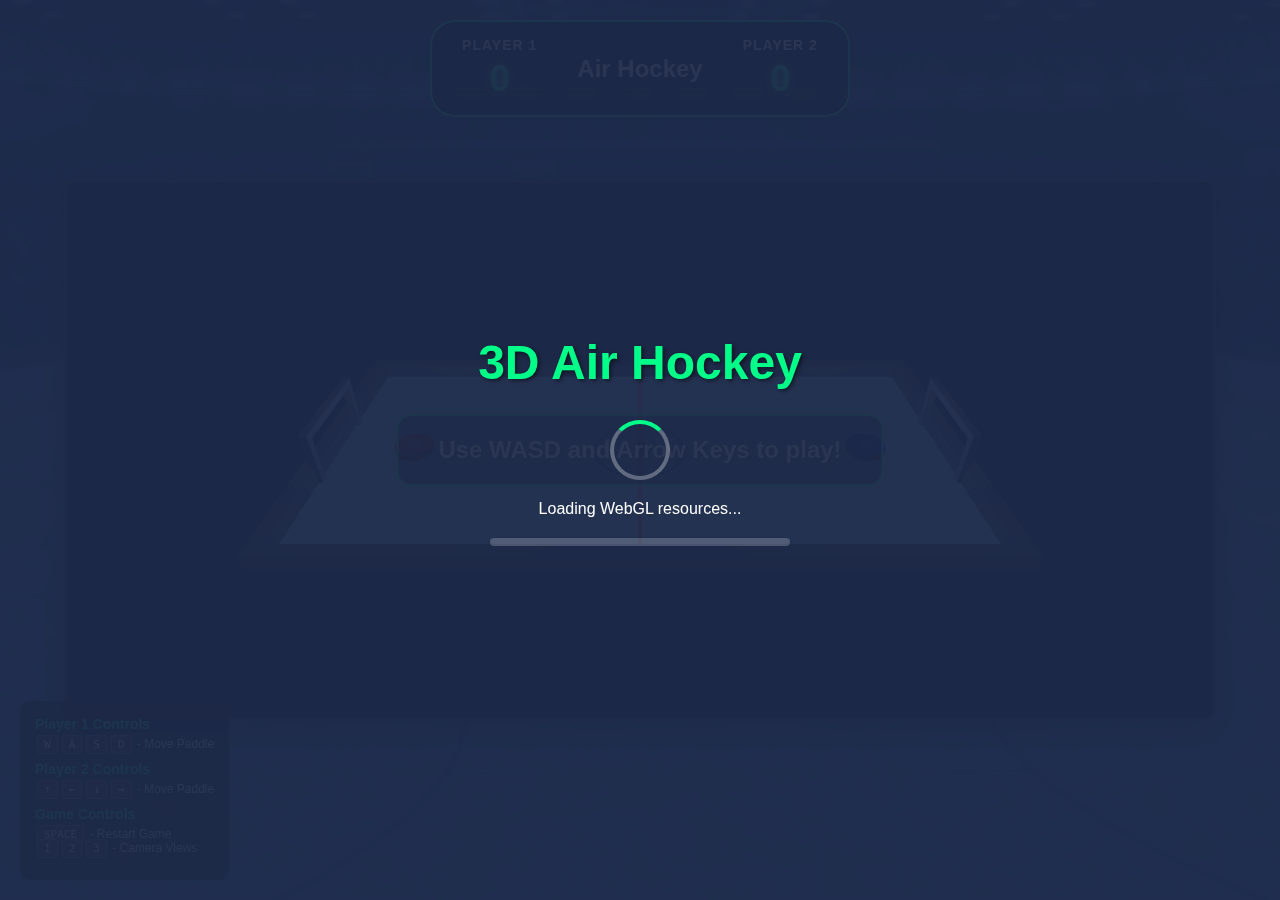
<file: IH/index.html>
<!DOCTYPE html>
<html lang="en">
<head>
    <meta charset="UTF-8">
    <meta name="viewport" content="width=device-width, initial-scale=1.0">
    <title>3D Air Hockey - WebGL Game</title>
    <link rel="stylesheet" href="css/style.css">
</head>
<body>
    <!-- Game Container -->
    <div id="gameContainer">
        <!-- WebGL Canvas -->
        <canvas id="gameCanvas" width="1200" height="800"></canvas>
        
        <!-- Game UI Overlay -->
        <div id="gameUI">
            <!-- Score Display -->
            <div id="scoreBoard">
                <div class="player-score">
                    <span class="player-label">Player 1</span>
                    <span id="player1Score" class="score">0</span>
                </div>
                <div class="game-timer">
                    <span id="gameTimer">Air Hockey</span>
                </div>
                <div class="player-score">
                    <span class="player-label">Player 2</span>
                    <span id="player2Score" class="score">0</span>
                </div>
            </div>
            
            <!-- Game Controls Info -->
            <div id="controlsInfo">
                <div class="control-group">
                    <h3>Player 1 Controls</h3>
                    <p><kbd>W</kbd><kbd>A</kbd><kbd>S</kbd><kbd>D</kbd> - Move Paddle</p>
                </div>
                <div class="control-group">
                    <h3>Player 2 Controls</h3>
                    <p><kbd>↑</kbd><kbd>←</kbd><kbd>↓</kbd><kbd>→</kbd> - Move Paddle</p>
                </div>
                <div class="control-group">
                    <h3>Game Controls</h3>
                    <p><kbd>SPACE</kbd> - Restart Game</p>
                    <p><kbd>1</kbd><kbd>2</kbd><kbd>3</kbd> - Camera Views</p>
                </div>
            </div>
            
            <!-- Game Status Messages -->
            <div id="gameStatus">
                <div id="statusMessage">Use WASD and Arrow Keys to play!</div>
            </div>
            
        
        <!-- Loading Screen -->
        <div id="loadingScreen">
            <div class="loading-content">
                <h1>3D Air Hockey</h1>
                <div class="loading-spinner"></div>
                <p>Loading WebGL resources...</p>
                <div class="loading-bar">
                    <div id="loadingProgress" class="loading-fill"></div>
                </div>
            </div>
        </div>
        
        <!-- Pause Menu -->
        <div id="pauseMenu" class="hidden">
            <div class="menu-content">
                <h2>Game Paused</h2>
                <div class="menu-buttons">
                    <button id="resumeGame" class="menu-btn primary">Resume</button>
                    <button id="restartGame" class="menu-btn">Restart</button>
                    <button id="mainMenu" class="menu-btn">Main Menu</button>
                </div>
            </div>
        </div>
    </div>
    
    <!-- WebGL Error Message -->
    <div id="webglError" class="hidden">
        <div class="error-content">
            <h2>WebGL Not Supported</h2>
            <p>Your browser doesn't support WebGL or it's disabled.</p>
            <p>Please try a modern browser like Chrome, Firefox, or Safari.</p>
        </div>
    </div>
    
    <!-- Load gl-matrix library -->
    <script src="libs/gl-matrix-min.js"></script>
    <script>
        // Handle gl-matrix API version compatibility
        function initializeGlMatrix() {
            // Check for modern gl-matrix (3.x+)
            if (typeof glMatrix !== 'undefined') {
                console.log('✅ Modern gl-matrix detected');
                
                // Expose functions globally for compatibility
                if (glMatrix.mat4) {
                    window.mat4 = glMatrix.mat4;
                    window.mat3 = glMatrix.mat3;
                    window.vec3 = glMatrix.vec3;
                    window.vec4 = glMatrix.vec4;
                    window.quat = glMatrix.quat;
                    console.log('✅ gl-matrix functions exposed globally');
                }
            }
            
            // Check for legacy gl-matrix (2.x)
            else if (typeof mat4 !== 'undefined') {
                console.log('✅ Legacy gl-matrix detected');
            }
            
            // Test if mat4 is now available
            if (typeof mat4 !== 'undefined') {
                try {
                    const testMatrix = mat4.create();
                    console.log('✅ mat4.create() test successful');
                    return true;
                } catch (error) {
                    console.error(' mat4.create() test failed:', error);
                    return false;
                }
            } else {
                console.error('mat4 still not available after library initialization');
                return false;
            }
        }
        
        // Initialize library and load game scripts
        if (initializeGlMatrix()) {
            console.log('✅ gl-matrix initialized successfully');
            
            // Hide loading screen
            setTimeout(() => {
                const loadingScreen = document.getElementById('loadingScreen');
                if (loadingScreen) {
                    loadingScreen.style.display = 'none';
                }
            }, 1000);
            
        } else {
            console.error(' Failed to initialize gl-matrix');
            document.getElementById('webglError').querySelector('.error-content h2').textContent = 'Library Loading Error';
            document.getElementById('webglError').querySelector('.error-content p').textContent = 'gl-matrix library failed to initialize. Please check libs/gl-matrix-min.js';
            document.getElementById('webglError').classList.remove('hidden');
            document.getElementById('gameContainer').style.display = 'none';
        }
    </script>
    
    <!-- Game Scripts -->
    <script src="js/geometry.js"></script>
    <script src="js/gameObjects.js"></script>
    <script src="js/camera.js"></script>
    <script src="js/obj-loader.js"></script>
    <script src="js/main.js"></script>
</body>
</html>
</file>
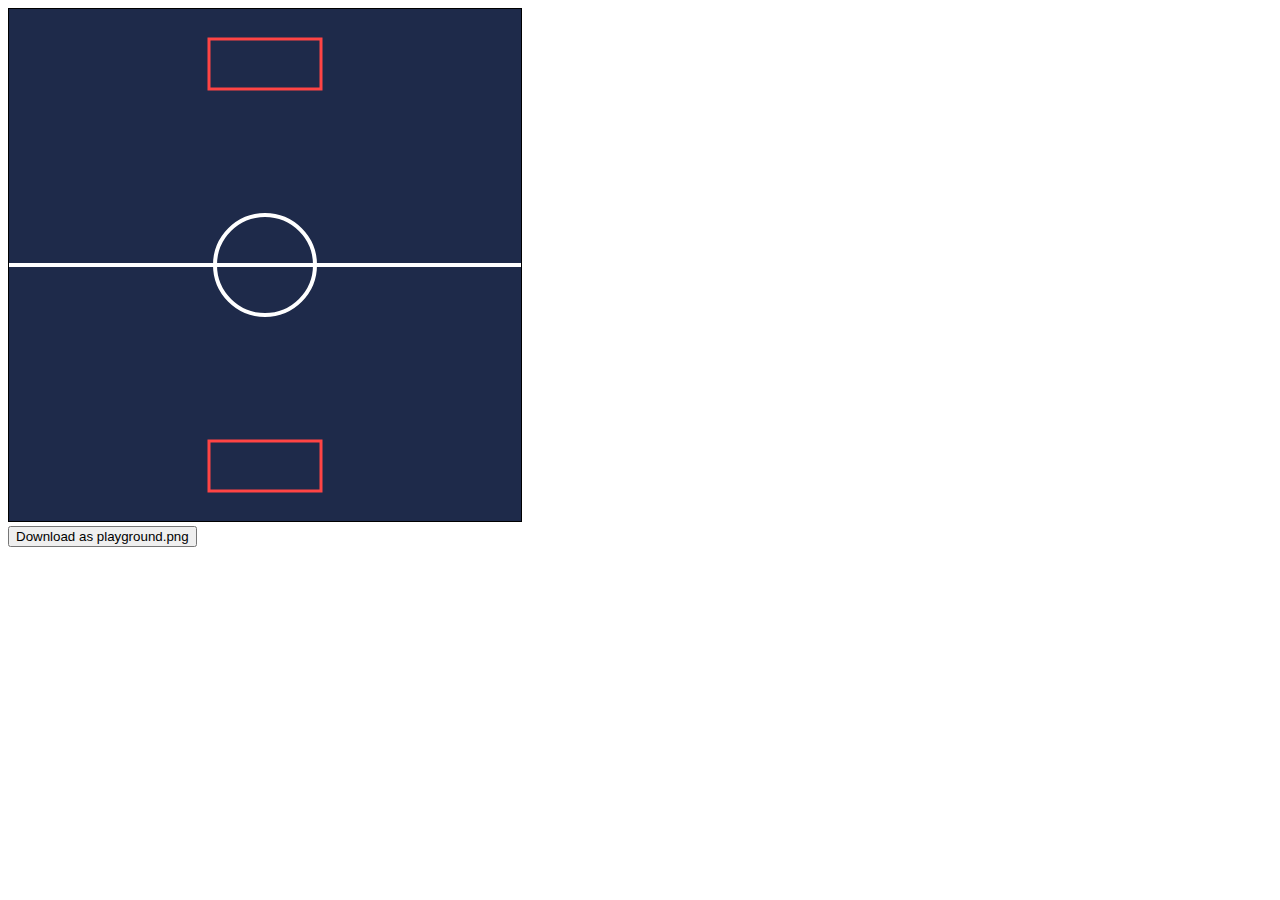
<file: assets/textures/create_texture.html>
<!DOCTYPE html>
<html>
<head>
    <title>Create Playground Texture</title>
</head>
<body>
    <canvas id="canvas" width="512" height="512" style="border: 1px solid black;"></canvas>
    <br>
    <button onclick="downloadTexture()">Download as playground.png</button>
    
    <script>
        const canvas = document.getElementById('canvas');
        const ctx = canvas.getContext('2d');
        
        // Dark ice background
        ctx.fillStyle = '#1e2a4a';
        ctx.fillRect(0, 0, 512, 512);
        
        // Center line (horizontal)
        ctx.strokeStyle = '#ffffff';
        ctx.lineWidth = 4;
        ctx.beginPath();
        ctx.moveTo(0, 256);
        ctx.lineTo(512, 256);
        ctx.stroke();
        
        // Center circle
        ctx.beginPath();
        ctx.arc(256, 256, 50, 0, Math.PI * 2);
        ctx.stroke();
        
        // Goal areas (red)
        ctx.strokeStyle = '#ff4444';
        ctx.lineWidth = 3;
        ctx.strokeRect(200, 30, 112, 50);   // Top goal
        ctx.strokeRect(200, 432, 112, 50);  // Bottom goal
        
        function downloadTexture() {
            const link = document.createElement('a');
            link.download = 'playground.png';
            link.href = canvas.toDataURL('image/png');
            link.click();
        }
    </script>
</body>
</html>
</file>
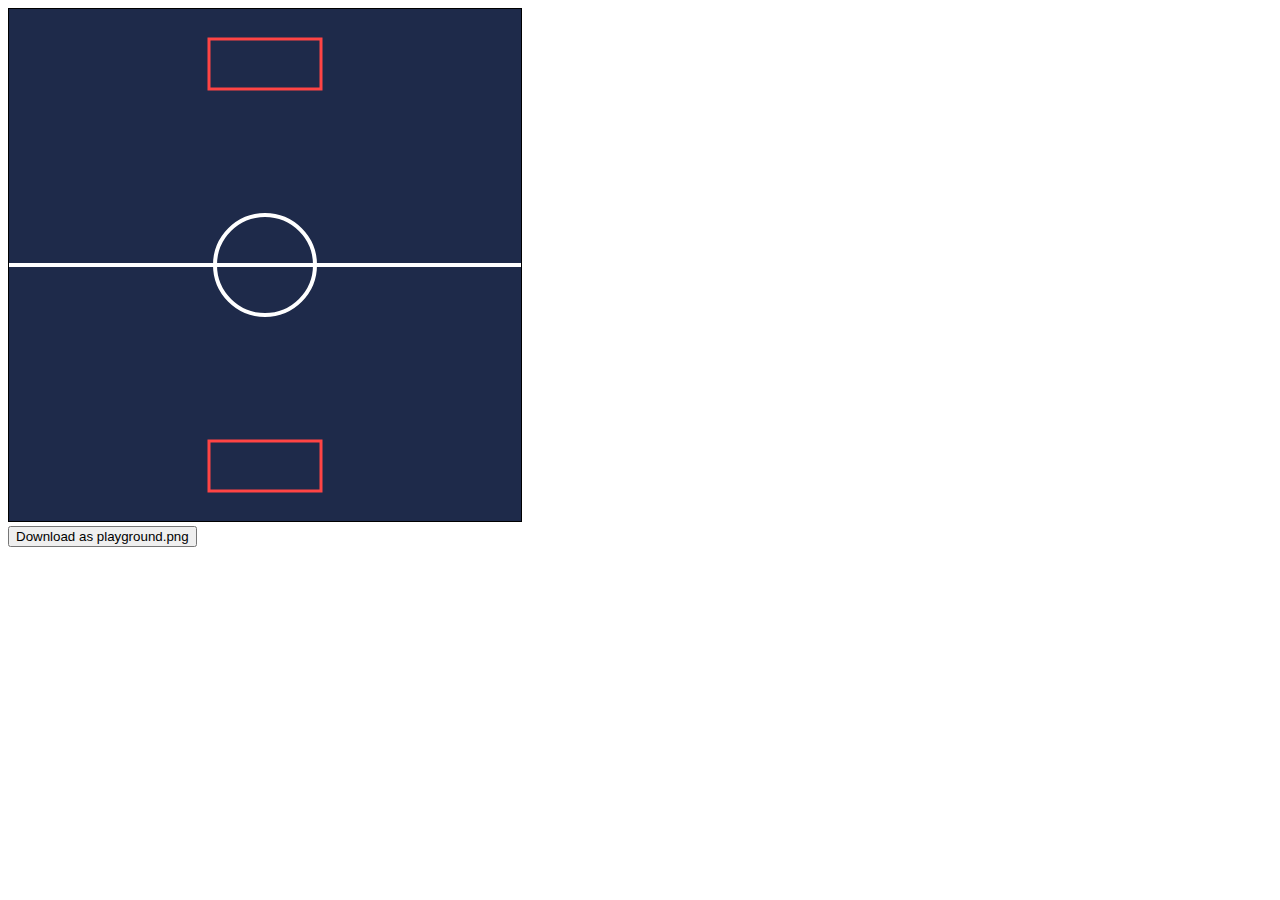
<file: IH/assets/textures/create_texture.html>
<!DOCTYPE html>
<html>
<head>
    <title>Create Playground Texture</title>
</head>
<body>
    <canvas id="canvas" width="512" height="512" style="border: 1px solid black;"></canvas>
    <br>
    <button onclick="downloadTexture()">Download as playground.png</button>
    
    <script>
        const canvas = document.getElementById('canvas');
        const ctx = canvas.getContext('2d');
        
        // Dark ice background
        ctx.fillStyle = '#1e2a4a';
        ctx.fillRect(0, 0, 512, 512);
        
        // Center line (horizontal)
        ctx.strokeStyle = '#ffffff';
        ctx.lineWidth = 4;
        ctx.beginPath();
        ctx.moveTo(0, 256);
        ctx.lineTo(512, 256);
        ctx.stroke();
        
        // Center circle
        ctx.beginPath();
        ctx.arc(256, 256, 50, 0, Math.PI * 2);
        ctx.stroke();
        
        // Goal areas (red)
        ctx.strokeStyle = '#ff4444';
        ctx.lineWidth = 3;
        ctx.strokeRect(200, 30, 112, 50);   // Top goal
        ctx.strokeRect(200, 432, 112, 50);  // Bottom goal
        
        function downloadTexture() {
            const link = document.createElement('a');
            link.download = 'playground.png';
            link.href = canvas.toDataURL('image/png');
            link.click();
        }
    </script>
</body>
</html>
</file>
<file: IH/css/style.css>
/* Reset and Base Styles */
* {
    margin: 0;
    padding: 0;
    box-sizing: border-box;
}

body {
    font-family: 'Arial', sans-serif;
    background: url('../assets/textures/playgound.png') center center / cover no-repeat;
    background-attachment: fixed;
    overflow: hidden;
    user-select: none;
    min-height: 100vh;
}

/* Add overlay for better UI visibility */
body::before {
    content: '';
    position: fixed;
    top: 0;
    left: 0;
    width: 100%;
    height: 100%;
    background: rgba(30, 60, 114, 0.7); /* Blue overlay */
    z-index: -1;
}

/* Game Container */
#gameContainer {
    position: relative;
    width: 100vw;
    height: 100vh;
    display: flex;
    justify-content: center;
    align-items: center;
}

/* WebGL Canvas */
#gameCanvas {
    border: 3px solid #333;
    border-radius: 10px;
    box-shadow: 0 10px 30px rgba(0, 0, 0, 0.5);
    background: rgba(0, 0, 0, 0.9);
    cursor: none;
}

/* Game UI Overlay */
#gameUI {
    position: absolute;
    top: 0;
    left: 0;
    width: 100%;
    height: 100%;
    pointer-events: none;
    z-index: 10;
}

/* Score Board */
#scoreBoard {
    position: absolute;
    top: 20px;
    left: 50%;
    transform: translateX(-50%);
    display: flex;
    align-items: center;
    gap: 40px;
    background: rgba(0, 0, 0, 0.8);
    padding: 15px 30px;
    border-radius: 25px;
    border: 2px solid #00ff88;
    pointer-events: auto;
}

.player-score {
    display: flex;
    flex-direction: column;
    align-items: center;
    color: white;
}

.player-label {
    font-size: 14px;
    font-weight: bold;
    margin-bottom: 5px;
    text-transform: uppercase;
    letter-spacing: 1px;
}

.score {
    font-size: 36px;
    font-weight: bold;
    color: #00ff88;
    text-shadow: 0 0 10px #00ff88;
}

.game-timer {
    font-size: 24px;
    font-weight: bold;
    color: #fff;
    text-align: center;
    min-width: 80px;
}

/* Controls Info */
#controlsInfo {
    position: absolute;
    bottom: 20px;
    left: 20px;
    background: rgba(0, 0, 0, 0.8);
    padding: 15px;
    border-radius: 10px;
    color: white;
    font-size: 12px;
    pointer-events: auto;
}

.control-group {
    margin-bottom: 10px;
}

.control-group h3 {
    margin-bottom: 5px;
    color: #00ff88;
    font-size: 14px;
}

.control-group p {
    margin: 0;
}

kbd {
    background: #333;
    border: 1px solid #666;
    border-radius: 3px;
    padding: 2px 6px;
    margin: 0 2px;
    font-family: monospace;
    font-size: 11px;
}

/* Game Status */
#gameStatus {
    position: absolute;
    top: 50%;
    left: 50%;
    transform: translate(-50%, -50%);
    text-align: center;
    pointer-events: none;
}

#statusMessage {
    font-size: 24px;
    font-weight: bold;
    color: #fff;
    text-shadow: 2px 2px 4px rgba(0, 0, 0, 0.8);
    background: rgba(0, 0, 0, 0.7);
    padding: 20px 40px;
    border-radius: 15px;
    border: 2px solid #00ff88;
    animation: pulse 2s infinite;
}

@keyframes pulse {
    0%, 100% { opacity: 1; }
    50% { opacity: 0.7; }
}

/* Performance Controls */
#performanceControls {
    position: absolute;
    top: 20px;
    right: 20px;
    background: rgba(0, 0, 0, 0.8);
    padding: 15px;
    border-radius: 10px;
    color: white;
    font-size: 12px;
    pointer-events: auto;
    min-width: 200px;
}

#performanceControls h3 {
    margin-bottom: 10px;
    color: #00ff88;
    font-size: 14px;
}

#performanceControls label {
    display: block;
    margin-bottom: 8px;
    cursor: pointer;
}

#performanceControls input[type="checkbox"] {
    margin-right: 8px;
}

#performanceControls input[type="range"] {
    width: 100px;
    margin: 0 8px;
}

#qualityLabel {
    color: #00ff88;
    font-weight: bold;
}

/* Loading Screen */
#loadingScreen {
    position: absolute;
    top: 0;
    left: 0;
    width: 100%;
    height: 100%;
    background: rgba(30, 42, 74, 0.95);
    display: flex;
    justify-content: center;
    align-items: center;
    z-index: 100;
}

.loading-content {
    text-align: center;
    color: white;
}

.loading-content h1 {
    font-size: 48px;
    margin-bottom: 30px;
    text-shadow: 2px 2px 4px rgba(0, 0, 0, 0.5);
    color: #00ff88;
}

.loading-spinner {
    width: 60px;
    height: 60px;
    border: 4px solid rgba(255, 255, 255, 0.3);
    border-top: 4px solid #00ff88;
    border-radius: 50%;
    animation: spin 1s linear infinite;
    margin: 0 auto 20px;
}

@keyframes spin {
    0% { transform: rotate(0deg); }
    100% { transform: rotate(360deg); }
}

.loading-bar {
    width: 300px;
    height: 8px;
    background: rgba(255, 255, 255, 0.2);
    border-radius: 4px;
    margin: 20px auto;
    overflow: hidden;
}

.loading-fill {
    height: 100%;
    background: linear-gradient(90deg, #00ff88, #00cc66);
    border-radius: 4px;
    width: 0%;
    transition: width 0.3s ease;
}

/* Menu Styles */
.menu-content {
    text-align: center;
    background: rgba(0, 0, 0, 0.9);
    padding: 40px;
    border-radius: 20px;
    border: 2px solid #00ff88;
    color: white;
}

.menu-content h1 {
    font-size: 48px;
    margin-bottom: 30px;
    color: #00ff88;
    text-shadow: 0 0 20px #00ff88;
}

.menu-content h2 {
    font-size: 36px;
    margin-bottom: 30px;
    color: #00ff88;
}

.menu-buttons {
    display: flex;
    flex-direction: column;
    gap: 15px;
    align-items: center;
}

.menu-btn {
    padding: 15px 30px;
    font-size: 18px;
    font-weight: bold;
    border: 2px solid #00ff88;
    background: transparent;
    color: #00ff88;
    border-radius: 10px;
    cursor: pointer;
    transition: all 0.3s ease;
    min-width: 200px;
}

.menu-btn:hover {
    background: #00ff88;
    color: #000;
    transform: translateY(-2px);
    box-shadow: 0 5px 15px rgba(0, 255, 136, 0.3);
}

.menu-btn.primary {
    background: #00ff88;
    color: #000;
}

.menu-btn.primary:hover {
    background: #00cc66;
    transform: translateY(-2px);
    box-shadow: 0 5px 15px rgba(0, 255, 136, 0.5);
}

/* Hidden class */
.hidden {
    display: none !important;
}

/* WebGL Error */
#webglError {
    position: fixed;
    top: 0;
    left: 0;
    width: 100%;
    height: 100%;
    background: rgba(30, 42, 74, 0.95);
    display: flex;
    justify-content: center;
    align-items: center;
    z-index: 1000;
}

.error-content {
    text-align: center;
    color: white;
    background: rgba(0, 0, 0, 0.8);
    padding: 40px;
    border-radius: 20px;
    border: 2px solid #ff4444;
}

.error-content h2 {
    color: #ff4444;
    margin-bottom: 20px;
}

/* Responsive Design */
@media (max-width: 1280px) {
    #gameCanvas {
        width: 90vw;
        height: 60vh;
    }
}

@media (max-width: 768px) {
    #scoreBoard {
        gap: 20px;
        padding: 10px 20px;
    }
    
    .score {
        font-size: 24px;
    }
    
    #controlsInfo {
        font-size: 10px;
    }
    
    #performanceControls {
        font-size: 10px;
        min-width: 150px;
    }
    
    .menu-content h1 {
        font-size: 36px;
    }
    
    .menu-btn {
        padding: 12px 24px;
        font-size: 16px;
        min-width: 180px;
    }
}

/* Animation for game elements */
.fade-in {
    animation: fadeIn 0.5s ease-in;
}

@keyframes fadeIn {
    from { opacity: 0; }
    to { opacity: 1; }
}

.slide-up {
    animation: slideUp 0.5s ease-out;
}

@keyframes slideUp {
    from {
        transform: translateY(50px);
        opacity: 0;
    }
    to {
        transform: translateY(0);
        opacity: 1;
    }
}
</file>
